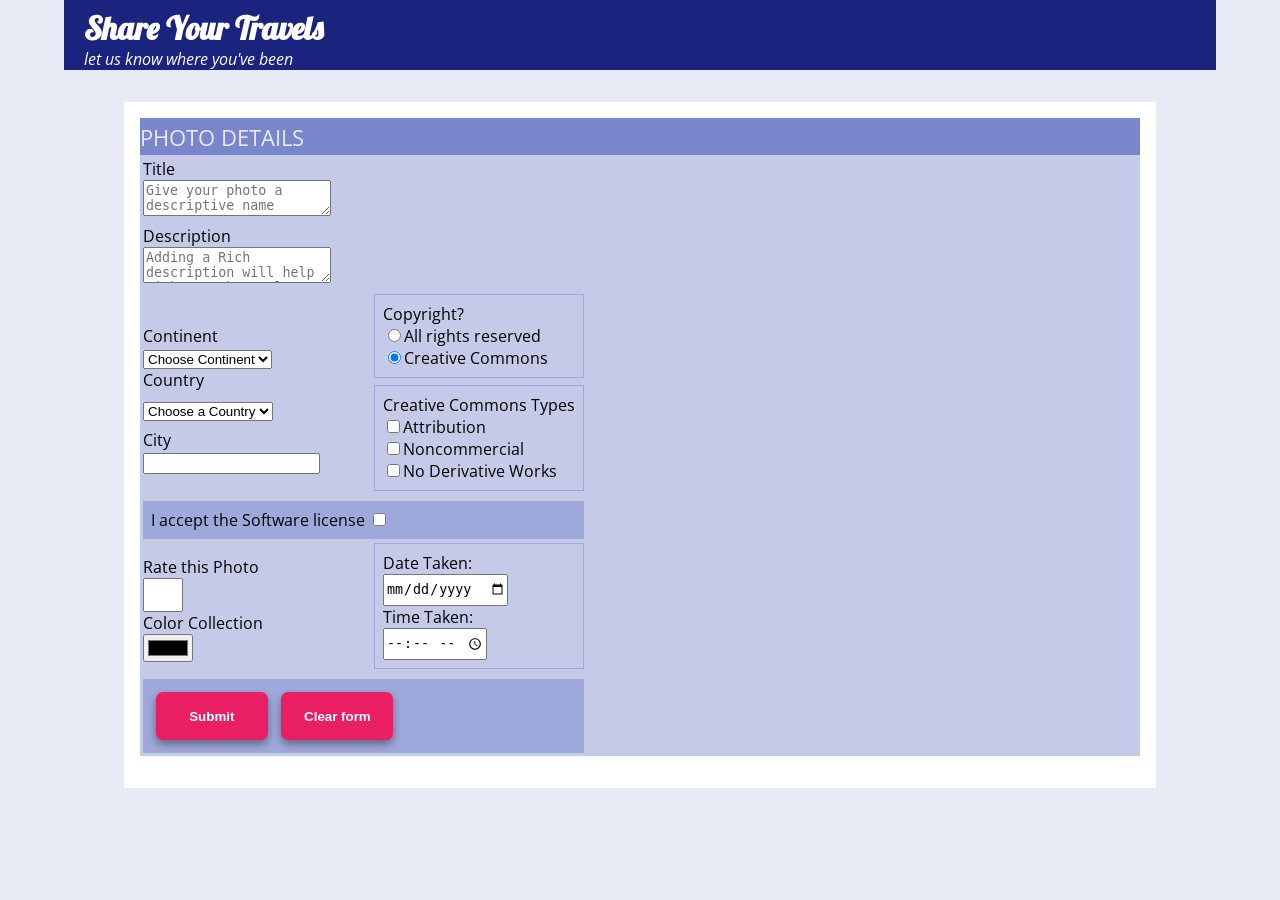
<file: index.html>
<!DOCTYPE html>
<html lang="en">
<head >
   <meta charset="utf-8">
   <title>Chapter 5</title>
   <link rel="stylesheet" href="reset.css" />
   <link rel="stylesheet" href="ch05-proj3.css" />
</head>
<body>
<header>
     <h1>Share Your Travels</h1>
     <p>let us know where you've been</p>
</header>
<main>
   <section>
      <form >
         <fieldset>
            <legend>Photo Details</legend>
            <table>
                <tbody>
               <tr>
            <td>Title
                <br>
            <textarea placeholder="Give your photo a descriptive name"></textarea>
            </td>
            </tr>
            <tr>
            <td>Description
            <br>
             <textarea placeholder="Adding a Rich description will help with search results"></textarea>
            </td>
            </tr>
            </table>
            
            <table>
                <tr>
                    <td> 
                        <p>
                        <label>Continent</label>
                        <br>
                        <select name="Continent">
                            <option>Choose Continent</option>
                            <option>North America</option>
                            <option>Europe</option>
                            <option>Africa</option>
                            <option>Asia</option>
                        </select>
                        </p>
                        <label>Country</label>
                        <br>
                        <p>
                        <select>
                            <option>Choose a Country</option>
                            <option>USA</option>
                            <option>France</option>
                            <option>Germany</option>
                            <option>Mexico</option>
                            <option>Brazil</option>
                            <option>Thailand</option>
                            <option>South Korea</option>
                            
                        </select>
                        </p>
                        <p>
                            <label>City</label>
                            <br>
                            <input type="text">
                        </p>
                    </td>
                    
                    <td>
                        <div class="copy">
                        <label>Copyright?</label>
                        <br>
                        
                        <input type="radio" name="copyright" value="1">All rights reserved
                        <br>
                    
                      <input type="radio" name="copyright" value="2" checked>Creative Commons
                      <br>
                        </div>
                        
                        <div class="creative">
                            <label>Creative Commons Types</label>
                            <br>
                           <input type="checkbox" name="CC{1}" value="1">Attribution
                            <br>
                             <input type="checkbox" name="CCTindex[2]" value="2">Noncommercial
                         <br>
                            <input type="checkbox" name="CCTindex[3]" value="3">No Derivative Works
                            <br>
                          
                        </div>
                    </td>
                </tr>
                <tr>
                   <td colspan="2">
                       <div class="agree">
                       <label>I accept the Software license</label>
                    <input type="checkbox" name="accept[4]" value="4">
                       </div>
                   </td>
                </tr>
                <tr>
                    <td>
                        <label>Rate this Photo
                        <br>
                        <input type="number" min="1" max=5 name="rate">
                        </label>
                        <br>
                        <label>Color Collection
                            <br>
                            <input type="color" name="colcollect"> 
                        </label>
                    </td>
                    <td>
                        <div class="copy">
                        <label>Date Taken:
                            <br>
                            <input type="date" name="date">
                        </label>
                        <br>
                        <label>Time Taken:
                            <br>
                            <input type="time" name="time">
                        </label>
                        </div>
                    </td>
                </tr>
                <tr>
                
                    <td colspan="2"> 
                        <div class="buttons">
                        <input type="submit" class="rounded">
                        <input type="reset" value="Clear form" class="rounded">
                     </div>
                        </td>
               
                </tr>
                
            </tbody>
            </table>
         </fieldset>
      </form>       
   </section>
</main>  


</body>
</html>
</file>
<file: ch05-proj3.css>
@import url(https://fonts.googleapis.com/css?family=Open+Sans);
@import url(https://fonts.googleapis.com/css?family=Lobster);

/* general text formatting */

h1, h2, h3, nav, footer {
 font-family: Lobster, Cambria, "Times New Roman", serif;
}
body {
   font-family: "Open Sans", Verdana, Arial, sans-serif;
   font-size: 100%;
   background-color: #E8EAF6;
}


/* header and navigation */

header, footer {
  color: white;
  background-color: #1A237E;
  margin: 0em 4em 0.25em 4em;
}
header h1 { 
  padding: 0.5rem 0 0 1.25rem;
  font-size: 2rem;
  font-weight: bold;
}
header p { 
  font-size: 1rem;
  font-style: italic;
  margin-bottom: 1rem;
  padding: 0 0 0 1.25rem;
}


/* main article styling */
main {
   background-color: white;
   max-width: 1000px;
   margin: 2em auto;
   padding: 1em;
}

section {
   margin-bottom: 1em;
   padding: 0;

   width: 100%;
}


legend { 
  font-size: 1.35rem;

  background-color: #7986CB;
  height: 1.70rem;
  color: #E8EAF6;
  text-transform: uppercase;
    width: 100%;
    margin: 0;
    padding: 5px 0;
}

fieldset {
   margin: 0;
   padding: 0;
   background-color: #C5CAE9;
   width: 100%;
   border: none;
   
}
form p {
   margin-top: 0.5em;
}

textarea{
    width:100%;
}
.copy, .creative{
    margin-left:50px;
    border: 1pt solid #9FA8DA;
   padding:8px;
   margin-bottom: 6.4px;
    
}


.agree, .buttons{
     background-color: #9FA8DA;
   padding: 0.5em;

   
}
.rounded{
     border: none;
   border-radius: 7px;
   text-align: center;
   color: white;
    font-weight: bold;
   background-color: #E91E63;
   padding: 8px 0 8px 0;
   margin: 4.8px;
   width: 112px;
    height: 48px;
    box-shadow:  0 4px 8px 0 rgba(0, 0, 0, 0.4);
   
}

.rounded:hover {
   background-color: #FF4081;
}

input[type=number], input[type=color], input[type=date], input[type=time]{
    height: 28px;
    
}
</file>
